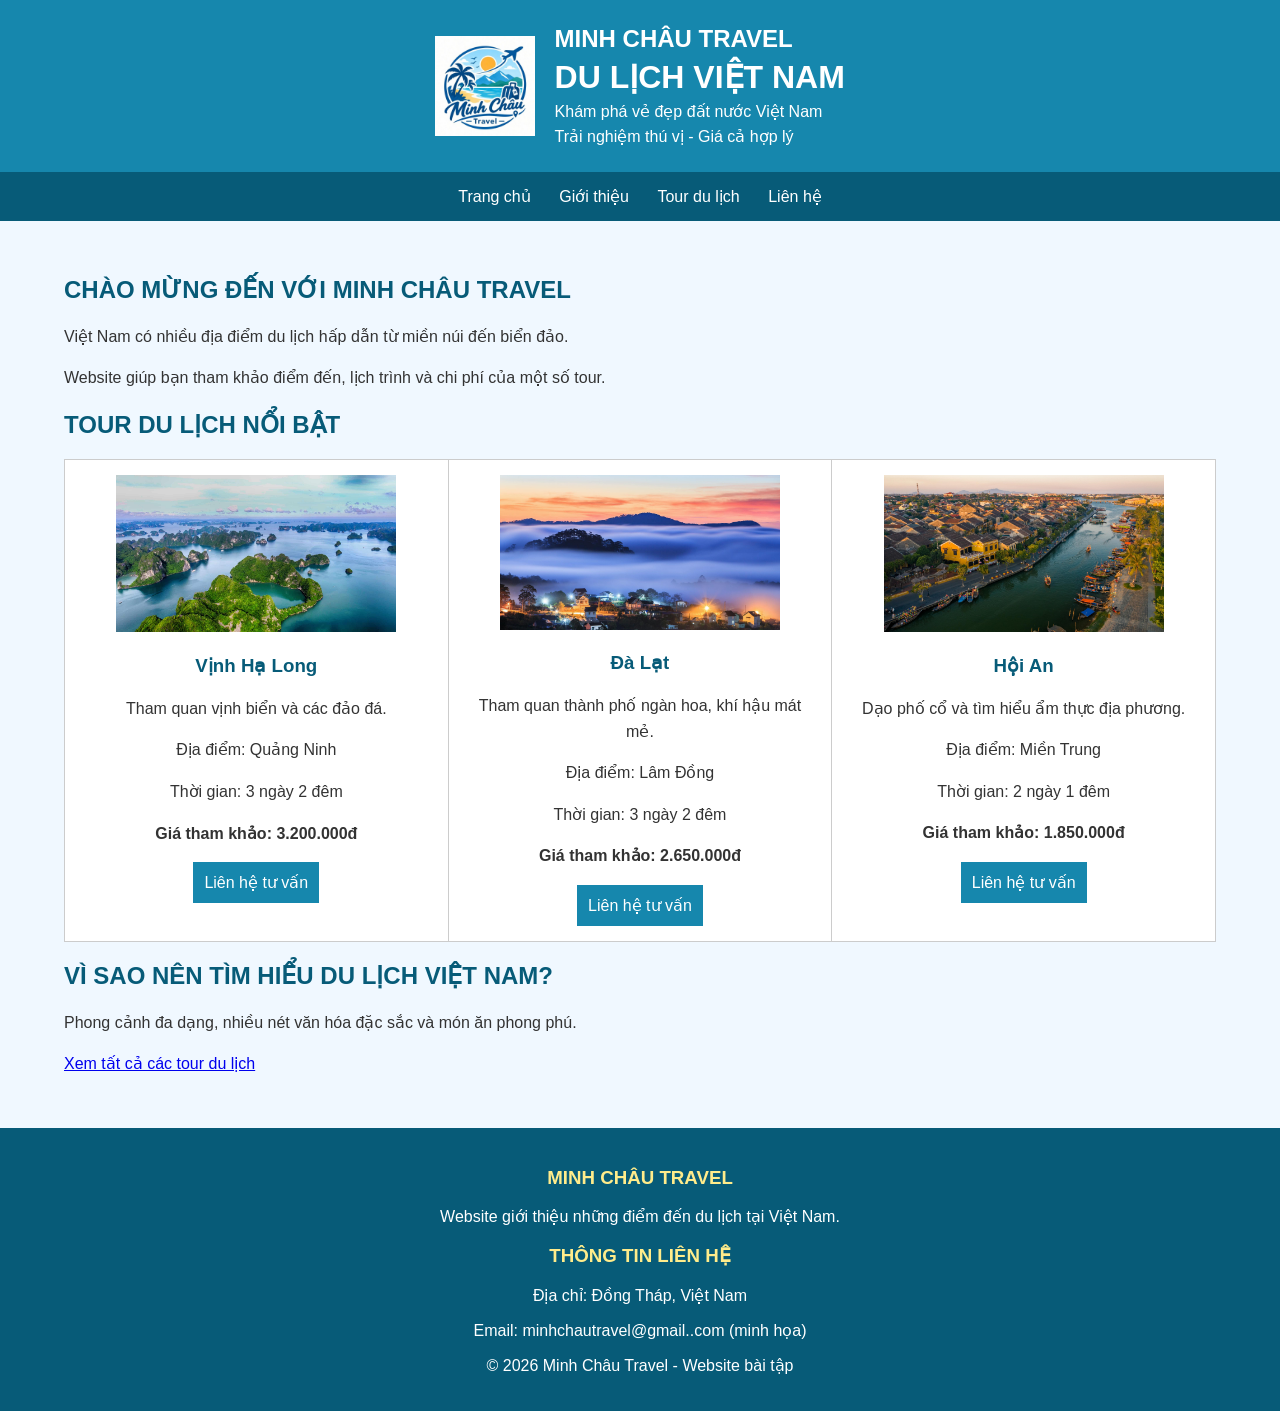
<file: index.html>
<!DOCTYPE html>
<html lang="vi">
<head>
    <meta charset="UTF-8">
    <meta name="viewport" content="width=device-width, initial-scale=1.0">
    <title>Trang chủ | Minh Châu Travel</title>
    <link rel="stylesheet" href="css/style.css">
</head>
<body>
    <header>
        <div class="tieu-de">
            <img src="images/logo.jpg" alt="Logo Minh Châu Travel" class="logo">
            <div class="ten-website">
                <h2>MINH CHÂU TRAVEL</h2>
                <h1>DU LỊCH VIỆT NAM</h1>
                <p>Khám phá vẻ đẹp đất nước Việt Nam</p>
                <p>Trải nghiệm thú vị - Giá cả hợp lý</p>
            </div>
        </div>
    </header>

    <nav>
        <a href="index.html">Trang chủ</a>
        <a href="gioithieu.html">Giới thiệu</a>
        <a href="sanpham.html">Tour du lịch</a>
        <a href="lienhe.html">Liên hệ</a>
    </nav>

    <main>
        <h2>CHÀO MỪNG ĐẾN VỚI MINH CHÂU TRAVEL</h2>
        <p>Việt Nam có nhiều địa điểm du lịch hấp dẫn từ miền núi đến biển đảo.</p>
        <p>Website giúp bạn tham khảo điểm đến, lịch trình và chi phí của một số tour.</p>

        <h2>TOUR DU LỊCH NỔI BẬT</h2>
        <table class="bang-tour">
            <tr>
                <td>
                    <img src="images/post_vinh-ha-long-054559201019.jpg" alt="Hình minh họa Vịnh Hạ Long">
                    <h3>Vịnh Hạ Long</h3>
                    <p>Tham quan vịnh biển và các đảo đá.</p>
                    <p>Địa điểm: Quảng Ninh</p>
                    <p>Thời gian: 3 ngày 2 đêm</p>
                    <p><b>Giá tham khảo: 3.200.000đ</b></p>
                    <a href="lienhe.html" class="nut">Liên hệ tư vấn</a>
                </td>
                <td>
                    <img src="images/du_lich_da_lat.jpg" alt="Hình minh họa Đà Lạt">
                    <h3>Đà Lạt</h3>
                    <p>Tham quan thành phố ngàn hoa, khí hậu mát mẻ.</p>
                    <p>Địa điểm: Lâm Đồng</p>
                    <p>Thời gian: 3 ngày 2 đêm</p>
                    <p><b>Giá tham khảo: 2.650.000đ</b></p>
                    <a href="lienhe.html" class="nut">Liên hệ tư vấn</a>
                </td>
                <td>
                    <img src="images/hoi-an-1680591517857660432696.jpg" alt="Hình minh họa Hội An">
                    <h3>Hội An</h3>
                    <p>Dạo phố cổ và tìm hiểu ẩm thực địa phương.</p>
                    <p>Địa điểm: Miền Trung</p>
                    <p>Thời gian: 2 ngày 1 đêm</p>
                    <p><b>Giá tham khảo: 1.850.000đ</b></p>
                    <a href="lienhe.html" class="nut">Liên hệ tư vấn</a>
                </td>
            </tr>
        </table>

        <h2>VÌ SAO NÊN TÌM HIỂU DU LỊCH VIỆT NAM?</h2>
        <p>Phong cảnh đa dạng, nhiều nét văn hóa đặc sắc và món ăn phong phú.</p>
        <p><a href="sanpham.html">Xem tất cả các tour du lịch</a></p>
    </main>

    <footer>
        <h3>MINH CHÂU TRAVEL</h3>
        <p>Website giới thiệu những điểm đến du lịch tại Việt Nam.</p>
        <h3>THÔNG TIN LIÊN HỆ</h3>
        <p>Địa chỉ: Đồng Tháp, Việt Nam</p>
        <p>Email: minhchautravel@gmail..com (minh họa)</p>
        <p>© 2026 Minh Châu Travel - Website bài tập</p>
    </footer>
</body>
</html>
</file>
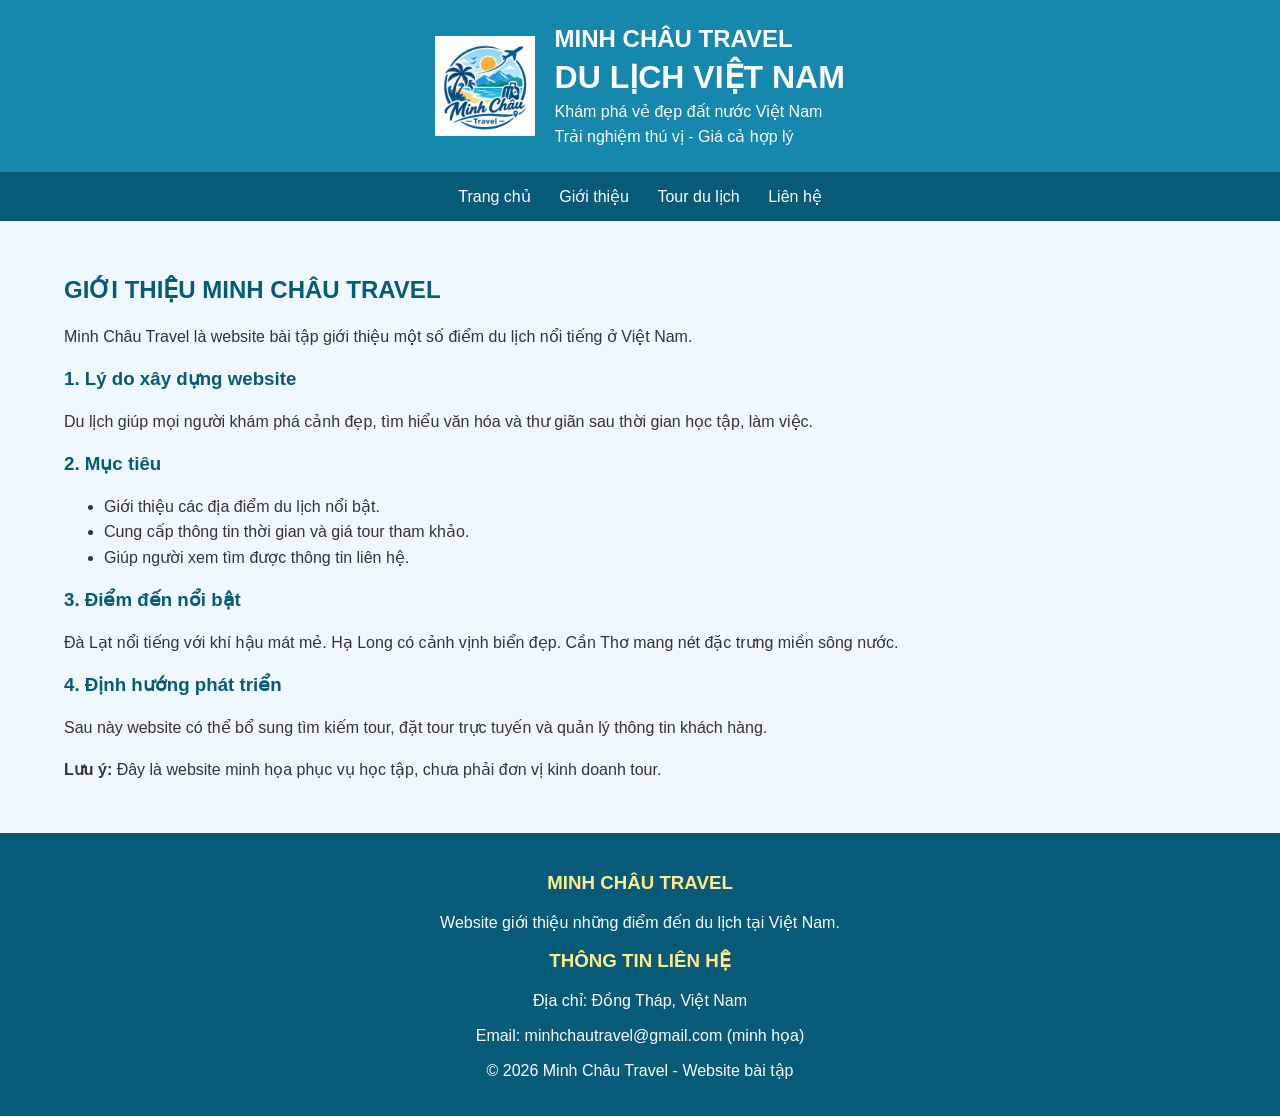
<file: gioithieu.html>
<!doctype html>
<html lang="vi">
  <head>
    <meta charset="UTF-8" />
    <meta name="viewport" content="width=device-width, initial-scale=1.0" />
    <title>Giới thiệu | Minh Châu Travel</title>
    <link rel="stylesheet" href="css/style.css" />
  </head>
  <body>
    <header>
      <div class="tieu-de">
        <img src="images/logo.jpg" alt="Logo Minh Châu Travel" class="logo" />
        <div class="ten-website">
          <h2>MINH CHÂU TRAVEL</h2>
          <h1>DU LỊCH VIỆT NAM</h1>
          <p>Khám phá vẻ đẹp đất nước Việt Nam</p>
          <p>Trải nghiệm thú vị - Giá cả hợp lý</p>
        </div>
      </div>
    </header>

    <nav>
      <a href="index.html">Trang chủ</a>
      <a href="gioithieu.html">Giới thiệu</a>
      <a href="sanpham.html">Tour du lịch</a>
      <a href="lienhe.html">Liên hệ</a>
    </nav>

    <main>
      <h2>GIỚI THIỆU MINH CHÂU TRAVEL</h2>
      <p>
        Minh Châu Travel là website bài tập giới thiệu một số điểm du lịch nổi
        tiếng ở Việt Nam.
      </p>

      <h3>1. Lý do xây dựng website</h3>
      <p>
        Du lịch giúp mọi người khám phá cảnh đẹp, tìm hiểu văn hóa và thư giãn
        sau thời gian học tập, làm việc.
      </p>

      <h3>2. Mục tiêu</h3>
      <ul>
        <li>Giới thiệu các địa điểm du lịch nổi bật.</li>
        <li>Cung cấp thông tin thời gian và giá tour tham khảo.</li>
        <li>Giúp người xem tìm được thông tin liên hệ.</li>
      </ul>

      <h3>3. Điểm đến nổi bật</h3>
      <p>
        Đà Lạt nổi tiếng với khí hậu mát mẻ. Hạ Long có cảnh vịnh biển đẹp. Cần
        Thơ mang nét đặc trưng miền sông nước.
      </p>

      <h3>4. Định hướng phát triển</h3>
      <p>
        Sau này website có thể bổ sung tìm kiếm tour, đặt tour trực tuyến và
        quản lý thông tin khách hàng.
      </p>
      <p>
        <b>Lưu ý:</b> Đây là website minh họa phục vụ học tập, chưa phải đơn vị
        kinh doanh tour.
      </p>
    </main>

    <footer>
      <h3>MINH CHÂU TRAVEL</h3>
      <p>Website giới thiệu những điểm đến du lịch tại Việt Nam.</p>
      <h3>THÔNG TIN LIÊN HỆ</h3>
      <p>Địa chỉ: Đồng Tháp, Việt Nam</p>
      <p>Email: minhchautravel@gmail.com (minh họa)</p>
      <p>© 2026 Minh Châu Travel - Website bài tập</p>
    </footer>
  </body>
</html>
</file>
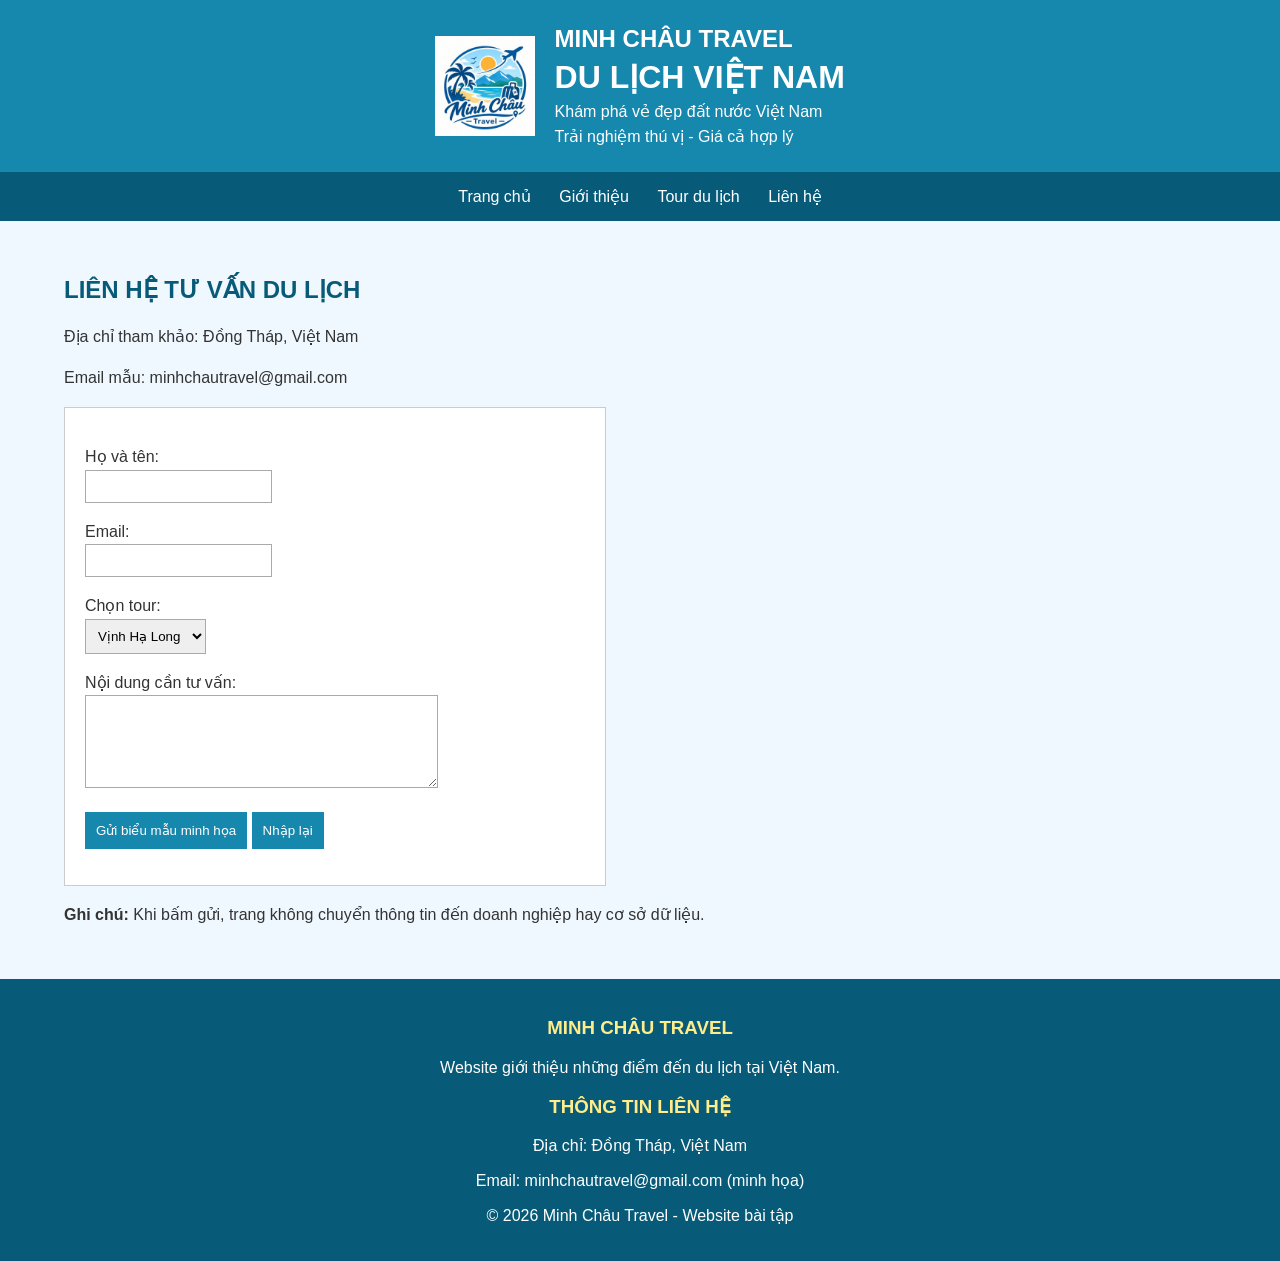
<file: lienhe.html>
<!DOCTYPE html>
<html lang="vi">
<head>
    <meta charset="UTF-8">
    <meta name="viewport" content="width=device-width, initial-scale=1.0">
    <title>Liên hệ | Minh Châu Travel</title>
    <link rel="stylesheet" href="css/style.css">
</head>
<body>
    <header>
        <div class="tieu-de">
            <img src="images/logo.jpg" alt="Logo Minh Châu Travel" class="logo">
            <div class="ten-website">
                <h2>MINH CHÂU TRAVEL</h2>
                <h1>DU LỊCH VIỆT NAM</h1>
                <p>Khám phá vẻ đẹp đất nước Việt Nam</p>
                <p>Trải nghiệm thú vị - Giá cả hợp lý</p>
            </div>
        </div>
    </header>

    <nav>
        <a href="index.html">Trang chủ</a>
        <a href="gioithieu.html">Giới thiệu</a>
        <a href="sanpham.html">Tour du lịch</a>
        <a href="lienhe.html">Liên hệ</a>
    </nav>

    <main>
        <h2>LIÊN HỆ TƯ VẤN DU LỊCH</h2>
        <p>Địa chỉ tham khảo: Đồng Tháp, Việt Nam</p>
        <p>Email mẫu: minhchautravel@gmail.com</p>
        <form action="#" method="get">
            <p>
                <label for="hoten">Họ và tên:</label><br>
                <input type="text" id="hoten" name="hoten" required>
            </p>
            <p>
                <label for="email">Email:</label><br>
                <input type="email" id="email" name="email" required>
            </p>
            <p>
                <label for="tour">Chọn tour:</label><br>
                <select id="tour" name="tour">
                    <option>Vịnh Hạ Long</option>
                    <option>Đà Lạt</option>
                    <option>Hội An</option>
                    <option>Phú Quốc</option>
                    <option>Sa Pa</option>
                    <option>Cần Thơ</option>
                </select>
            </p>
            <p>
                <label for="noidung">Nội dung cần tư vấn:</label><br>
                <textarea id="noidung" name="noidung" rows="5" cols="40"></textarea>
            </p>
            <p>
                <button type="submit">Gửi biểu mẫu minh họa</button>
                <button type="reset">Nhập lại</button>
            </p>
        </form>
        <p><b>Ghi chú:</b> Khi bấm gửi, trang không chuyển thông tin đến doanh nghiệp hay cơ sở dữ liệu.</p>
    </main>

    <footer>
        <h3>MINH CHÂU TRAVEL</h3>
        <p>Website giới thiệu những điểm đến du lịch tại Việt Nam.</p>
        <h3>THÔNG TIN LIÊN HỆ</h3>
        <p>Địa chỉ: Đồng Tháp, Việt Nam</p>
        <p>Email: minhchautravel@gmail.com (minh họa)</p>
        <p>© 2026 Minh Châu Travel - Website bài tập</p>
    </footer>
</body>
</html>
</file>
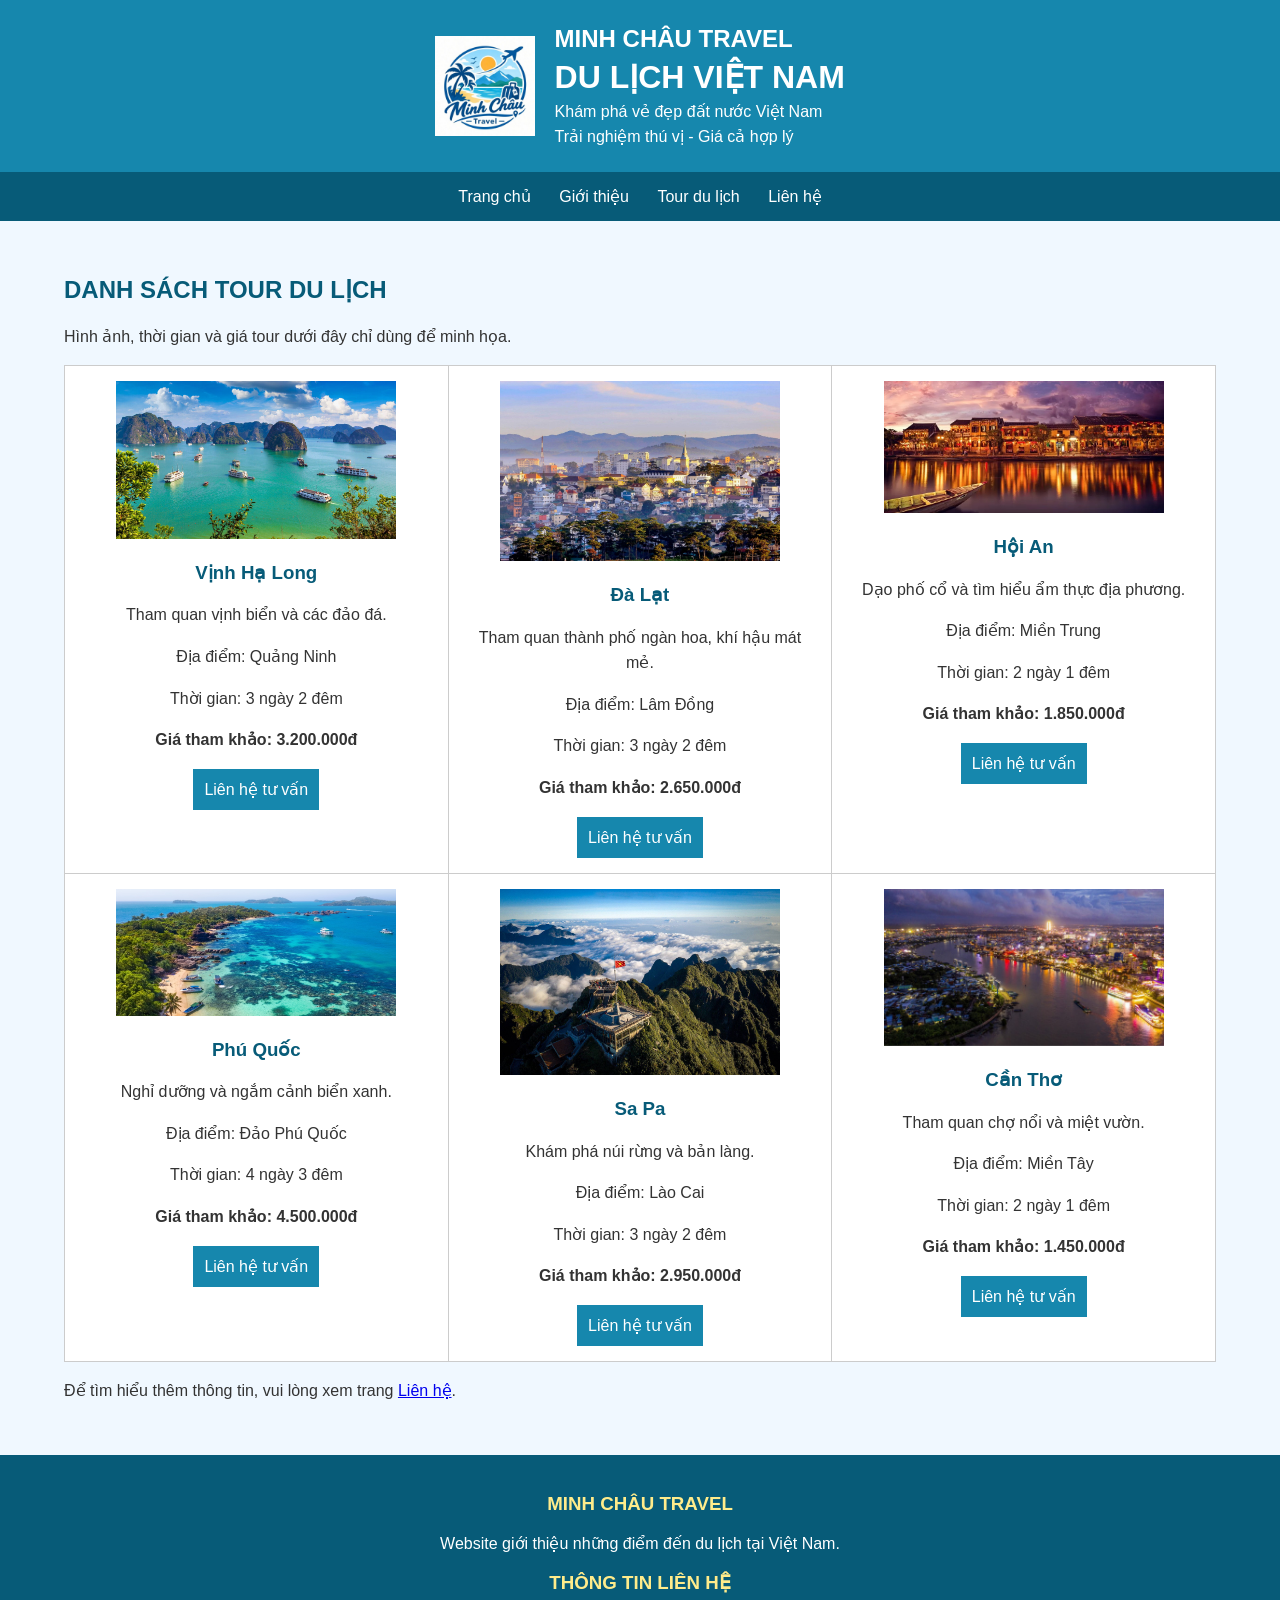
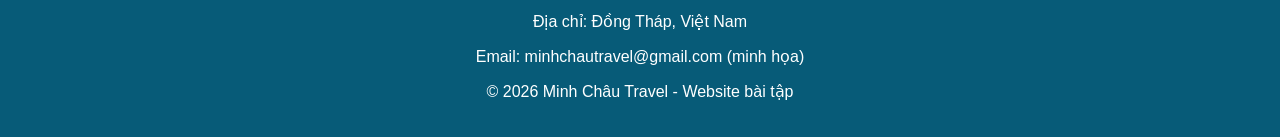
<file: sanpham.html>
<!DOCTYPE html>
<html lang="vi">
<head>
    <meta charset="UTF-8">
    <meta name="viewport" content="width=device-width, initial-scale=1.0">
    <title>Tour du lịch | Minh Châu Travel</title>
    <link rel="stylesheet" href="css/style.css">
</head>
<body>
    <header>
        <div class="tieu-de">
            <img src="images/logo.jpg" alt="Logo Minh Châu Travel" class="logo">
            <div class="ten-website">
                <h2>MINH CHÂU TRAVEL</h2>
                <h1>DU LỊCH VIỆT NAM</h1>
                <p>Khám phá vẻ đẹp đất nước Việt Nam</p>
                <p>Trải nghiệm thú vị - Giá cả hợp lý</p>
            </div>
        </div>
    </header>

    <nav>
        <a href="index.html">Trang chủ</a>
        <a href="gioithieu.html">Giới thiệu</a>
        <a href="sanpham.html">Tour du lịch</a>
        <a href="lienhe.html">Liên hệ</a>
    </nav>

    <main>
        <h2>DANH SÁCH TOUR DU LỊCH</h2>
        <p>Hình ảnh, thời gian và giá tour dưới đây chỉ dùng để minh họa.</p>
        <table class="bang-tour">
            <tr>
                <td>
                    <img src="images/ha-long-bay-vinh-ha-long-la-mot-trong-nhung-diem-du-lich-noi-tieng-va-dep-nhat-o-viet-nam-1116x628.jpg" alt="Hình minh họa Vịnh Hạ Long">
                    <h3>Vịnh Hạ Long</h3>
                    <p>Tham quan vịnh biển và các đảo đá.</p>
                    <p>Địa điểm: Quảng Ninh</p>
                    <p>Thời gian: 3 ngày 2 đêm</p>
                    <p><b>Giá tham khảo: 3.200.000đ</b></p>
                    <a href="lienhe.html" class="nut">Liên hệ tư vấn</a>
                </td>
                <td>
                    <img src="images/da-lat-thuoc-mien-nao-1_1701342277.jpg" alt="Hình minh họa Đà Lạt">
                    <h3>Đà Lạt</h3>
                    <p>Tham quan thành phố ngàn hoa, khí hậu mát mẻ.</p>
                    <p>Địa điểm: Lâm Đồng</p>
                    <p>Thời gian: 3 ngày 2 đêm</p>
                    <p><b>Giá tham khảo: 2.650.000đ</b></p>
                    <a href="lienhe.html" class="nut">Liên hệ tư vấn</a>
                </td>
                <td>
                    <img src="images/hoi_an_by_night.jpg" alt="Hình minh họa Hội An">
                    <h3>Hội An</h3>
                    <p>Dạo phố cổ và tìm hiểu ẩm thực địa phương.</p>
                    <p>Địa điểm: Miền Trung</p>
                    <p>Thời gian: 2 ngày 1 đêm</p>
                    <p><b>Giá tham khảo: 1.850.000đ</b></p>
                    <a href="lienhe.html" class="nut">Liên hệ tư vấn</a>
                </td>
            </tr>
            <tr>
                <td>
                    <img src="images/kinh-nghiem-du-lich-phu-quoc-banner.jpg" alt="Hình minh họa Phú Quốc">
                    <h3>Phú Quốc</h3>
                    <p>Nghỉ dưỡng và ngắm cảnh biển xanh.</p>
                    <p>Địa điểm: Đảo Phú Quốc</p>
                    <p>Thời gian: 4 ngày 3 đêm</p>
                    <p><b>Giá tham khảo: 4.500.000đ</b></p>
                    <a href="lienhe.html" class="nut">Liên hệ tư vấn</a>
                </td>
                <td>
                    <img src="images/Sapa-Vietnam-In-March-banner.jpg" alt="Hình minh họa Sa Pa">
                    <h3>Sa Pa</h3>
                    <p>Khám phá núi rừng và bản làng.</p>
                    <p>Địa điểm: Lào Cai</p>
                    <p>Thời gian: 3 ngày 2 đêm</p>
                    <p><b>Giá tham khảo: 2.950.000đ</b></p>
                    <a href="lienhe.html" class="nut">Liên hệ tư vấn</a>
                </td>
                <td>
                    <img src="images/can-tho-thuoc-mien-nao-thumbnail.jpg" alt="Hình minh họa Cần Thơ">
                    <h3>Cần Thơ</h3>
                    <p>Tham quan chợ nổi và miệt vườn.</p>
                    <p>Địa điểm: Miền Tây</p>
                    <p>Thời gian: 2 ngày 1 đêm</p>
                    <p><b>Giá tham khảo: 1.450.000đ</b></p>
                    <a href="lienhe.html" class="nut">Liên hệ tư vấn</a>
                </td>
            </tr>
        </table>
        <p>Để tìm hiểu thêm thông tin, vui lòng xem trang <a href="lienhe.html">Liên hệ</a>.</p>
    </main>

    <footer>
        <h3>MINH CHÂU TRAVEL</h3>
        <p>Website giới thiệu những điểm đến du lịch tại Việt Nam.</p>
        <h3>THÔNG TIN LIÊN HỆ</h3>
        <p>Địa chỉ: Đồng Tháp, Việt Nam</p>
        <p>Email: minhchautravel@gmail.com (minh họa)</p>
        <p>© 2026 Minh Châu Travel - Website bài tập</p>
    </footer>
</body>
</html>
</file>
<file: css/style.css>
/* DINH DANG CHUNG */
body {
    margin: 0;
    font-family: Arial, sans-serif;
    background-color: #f0f8ff;
    color: #333333;
}

/* DAU TRANG */
header {
    background-color: #1687ad;
    color: white;
    padding: 20px;
}

.tieu-de {
    text-align: center;
}

.logo {
    width: 100px;
    height: 100px;
    vertical-align: middle;
    margin-right: 15px;
}

.ten-website {
    display: inline-block;
    vertical-align: middle;
    text-align: left;
}

.ten-website h1,
.ten-website h2 {
    margin: 5px 0;
}

.ten-website p {
    margin: 6px 0;
}

/* THANH MENU */
nav {
    background-color: #075b78;
    text-align: center;
    padding: 15px;
}

nav a {
    color: white;
    text-decoration: none;
    margin: 12px;
}

nav a:hover {
    color: yellow;
}

/* NOI DUNG */
main {
    width: 90%;
    margin: 25px auto;
    padding: 10px;
}

main h2,
main h3 {
    color: #075b78;
}

main p,
main li {
    line-height: 1.6;
}

/* BANG TOUR */
.bang-tour {
    width: 100%;
    border: 1px solid #cccccc;
    border-collapse: collapse;
    background-color: white;
}

.bang-tour td {
    width: 33%;
    border: 1px solid #cccccc;
    padding: 15px;
    text-align: center;
    vertical-align: top;
}

.bang-tour img {
    width: 100%;
    max-width: 280px;
    height: auto;
}

/* NUT BAM */
.nut,
button {
    background-color: #1687ad;
    color: white;
    border: 1px solid #1687ad;
    padding: 10px;
    text-decoration: none;
    cursor: pointer;
}

.nut {
    display: inline-block;
}

/* BIEU MAU LIEN HE */
form {
    background-color: white;
    border: 1px solid #cccccc;
    padding: 20px;
    width: 80%;
    max-width: 500px;
}

input,
select,
textarea {
    padding: 8px;
    border: 1px solid #aaaaaa;
    max-width: 90%;
}

/* CHAN TRANG */
footer {
    background-color: #075b78;
    color: white;
    text-align: center;
    padding: 20px;
}

footer h3 {
    color: #ffec8b;
}

/* MAN HINH NHO */
@media (max-width: 700px) {
    .logo {
        width: 75px;
        height: 75px;
    }

    .ten-website h1 {
        font-size: 20px;
    }

    nav a {
        display: inline-block;
        margin: 5px;
    }

    .bang-tour,
    .bang-tour tbody,
    .bang-tour tr,
    .bang-tour td {
        display: block;
        width: auto;
    }
}
</file>
